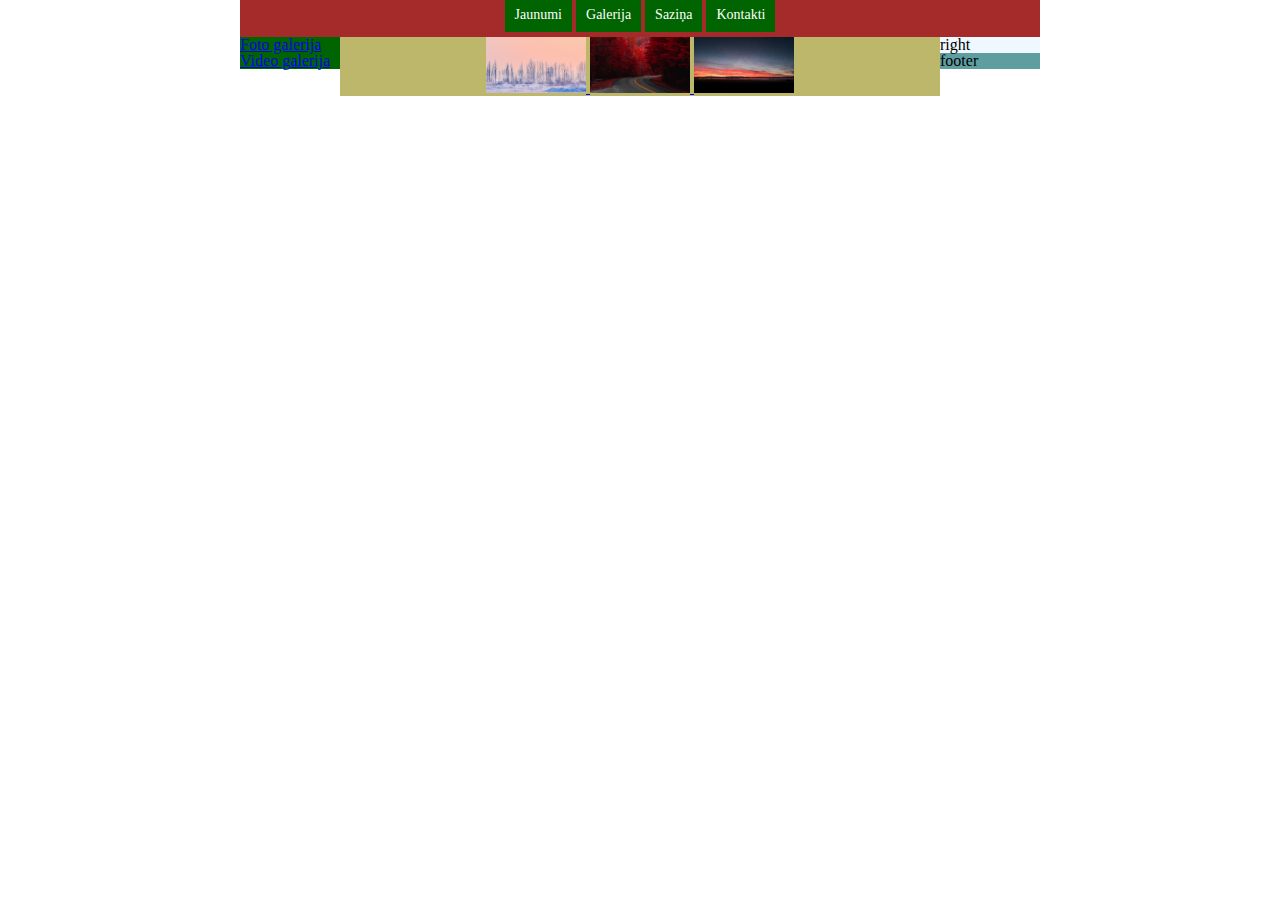
<file: galerija.html>
<!doctype html>
<html lang="en">
<head>
    <meta charset="UTF-8">
    <meta name="viewport"
          content="width=device-width, user-scalable=no, initial-scale=1.0, maximum-scale=1.0, minimum-scale=1.0">
    <meta http-equiv="X-UA-Compatible" content="ie=edge">
    <title>Document</title>
    <link rel="stylesheet" href="./libs/lightbox/css/lightbox.css">
    <link rel="stylesheet" href="./css/reset.css">
    <link rel="stylesheet" href="./css/style.css">
    <script src="https://ajax.googleapis.com/ajax/libs/jquery/3.4.1/jquery.min.js"></script>
    <script src="./libs/lightbox/js/lightbox.js"></script>
</head>
<body>

<div class="mainbox">
    <div class="menu">
        <ul>
            <li><a href="index.html" class="active">Jaunumi</a></li>
            <li><a href="galerija.html">Galerija</a></li>
            <li><a href="sazina.html">Saziņa</a></li>
            <li><a href="kontakti.html">Kontakti</a></li>
        </ul>
    </div>
    <div class="leftside">
        <a href="./galerija.html">Foto galerija</a>
        <a href="./video_galerija.html">Video galerija</a>
    </div>
    <div class="main mgallery">
        <a href="./images/izstade/forest.jpg" data-lightbox="example-set" data-title="Galeriju izstade">
            <img src="./images/izstade/forest.jpg" alt="forest" class="gallery">
        </a>
        <a href="./images/izstade/road.jpg" data-lightbox="example-set" data-title="Galeriju izstade">
            <img src="./images/izstade/road.jpg" alt="road" class="gallery">
        </a>
        <a href="./images/izstade/sky.jpg" data-lightbox="example-set" data-title="Galeriju izstade">
            <img src="./images/izstade/sky.jpg" alt="sky" class="gallery">
        </a>
    </div>
    <div class="rightside">right</div>
    <div class="footer">footer</div>
</div>

</body>
</html>
</file>
<file: css/style.css>
.mainbox {
    background-color: coral;
    width: 800px;
    margin: 0 auto;
}

.leftside {
    background-color: darkgreen;
    width: 100px;
    float: left;
}

.main {
    background-color: darkkhaki;
    width: 600px;
    float: left;
}

.rightside {
    background-color: aliceblue;
    width: 100px;
    float: right;
}

.footer {
    background-color: cadetblue;
}

.menu {
    background-color: brown;
    height: 37px;
    text-align: center;
}

.menu>ul>li {
    display: inline;
    padding: 10px;
    background-color: darkgreen;
    position: relative;
    top: 6px;
    font-family: Tahoma, serif;
    font-size: 14px;
}

.menu>ul>li>a {
    text-decoration: none;
    color: #fff;
}

.gallery {
    max-width: 100px;
}

.mgallery {
    text-align: center;
}
</file>
